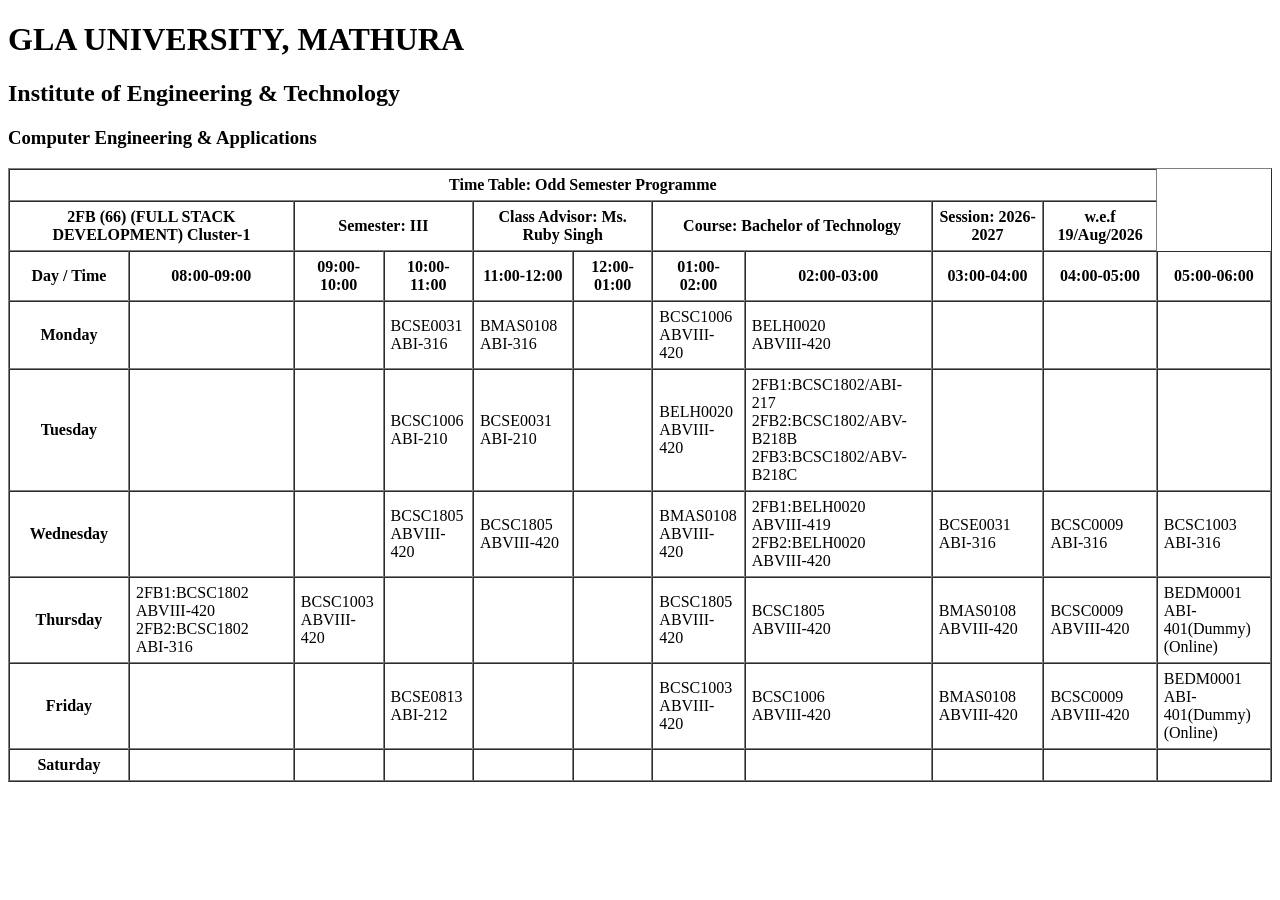
<file: Schedule.html>
<!DOCTYPE html>
<html lang="en">
<head>
    <meta charset="UTF-8">
    <title>Academic Timetable</title>
</head>
<body>

    <h1>GLA UNIVERSITY, MATHURA</h1>
    <h2>Institute of Engineering &amp; Technology</h2>
    <h3>Computer Engineering &amp; Applications</h3>

    <table border="1" cellpadding="6" cellspacing="0">
        <thead>
            <tr>
                <th colspan="10">Time Table: Odd Semester Programme</th>
            </tr>
            <tr>
                <th colspan="2">2FB (66) (FULL STACK DEVELOPMENT) Cluster-1</th>
                <th colspan="2">Semester: III</th>
                <th colspan="2">Class Advisor: Ms. Ruby Singh</th>
                <th colspan="2">Course: Bachelor of Technology</th>
                <th>Session: 2026-2027</th>
                <th>w.e.f 19/Aug/2026</th>
            </tr>
            <tr>
                <th>Day / Time</th>
                <th>08:00-09:00</th>
                <th>09:00-10:00</th>
                <th>10:00-11:00</th>
                <th>11:00-12:00</th>
                <th>12:00-01:00</th>
                <th>01:00-02:00</th>
                <th>02:00-03:00</th>
                <th>03:00-04:00</th>
                <th>04:00-05:00</th>
                <th>05:00-06:00</th>
            </tr>
        </thead>
        <tbody>
            <tr>
                <th>Monday</th>
                <td></td>
                <td></td>
                <td>BCSE0031<br>ABI-316</td>
                <td>BMAS0108<br>ABI-316</td>
                <td></td>
                <td>BCSC1006<br>ABVIII-420</td>
                <td>BELH0020<br>ABVIII-420</td>
                <td></td>
                <td></td>
                <td></td>
            </tr>
            <tr>
                <th>Tuesday</th>
                <td></td>
                <td></td>
                <td>BCSC1006<br>ABI-210</td>
                <td>BCSE0031<br>ABI-210</td>
                <td></td>
                <td>BELH0020<br>ABVIII-420</td>
                <td>2FB1:BCSC1802/ABI-217<br>2FB2:BCSC1802/ABV-B218B<br>2FB3:BCSC1802/ABV-B218C</td>
                <td></td>
                <td></td>
                <td></td>
            </tr>
            <tr>
                <th>Wednesday</th>
                <td></td>
                <td></td>
                <td>BCSC1805<br>ABVIII-420</td>
                <td>BCSC1805<br>ABVIII-420</td>
                <td></td>
                <td>BMAS0108<br>ABVIII-420</td>
                <td>2FB1:BELH0020<br>ABVIII-419<br>2FB2:BELH0020<br>ABVIII-420</td>
                <td>BCSE0031<br>ABI-316</td>
                <td>BCSC0009<br>ABI-316</td>
                <td>BCSC1003<br>ABI-316</td>
            </tr>
            <tr>
                <th>Thursday</th>
                <td>2FB1:BCSC1802<br>ABVIII-420<br>2FB2:BCSC1802<br>ABI-316</td>
                <td>BCSC1003<br>ABVIII-420</td>
                <td></td>
                <td></td>
                <td></td>
                <td>BCSC1805<br>ABVIII-420</td>
                <td>BCSC1805<br>ABVIII-420</td>
                <td>BMAS0108<br>ABVIII-420</td>
                <td>BCSC0009<br>ABVIII-420</td>
                <td>BEDM0001<br>ABI-401(Dummy)<br>(Online)</td>
            </tr>
            <tr>
                <th>Friday</th>
                <td></td>
                <td></td>
                <td>BCSE0813<br>ABI-212</td>
                <td></td>
                <td></td>
                <td>BCSC1003<br>ABVIII-420</td>
                <td>BCSC1006<br>ABVIII-420</td>
                <td>BMAS0108<br>ABVIII-420</td>
                <td>BCSC0009<br>ABVIII-420</td>
                <td>BEDM0001<br>ABI-401(Dummy)<br>(Online)</td>
            </tr>
            <tr>
                <th>Saturday</th>
                <td></td>
                <td></td>
                <td></td>
                <td></td>
                <td></td>
                <td></td>
                <td></td>
                <td></td>
                <td></td>
                <td></td>
            </tr>
        </tbody>
    </table>


</body>
</html>
</file>
